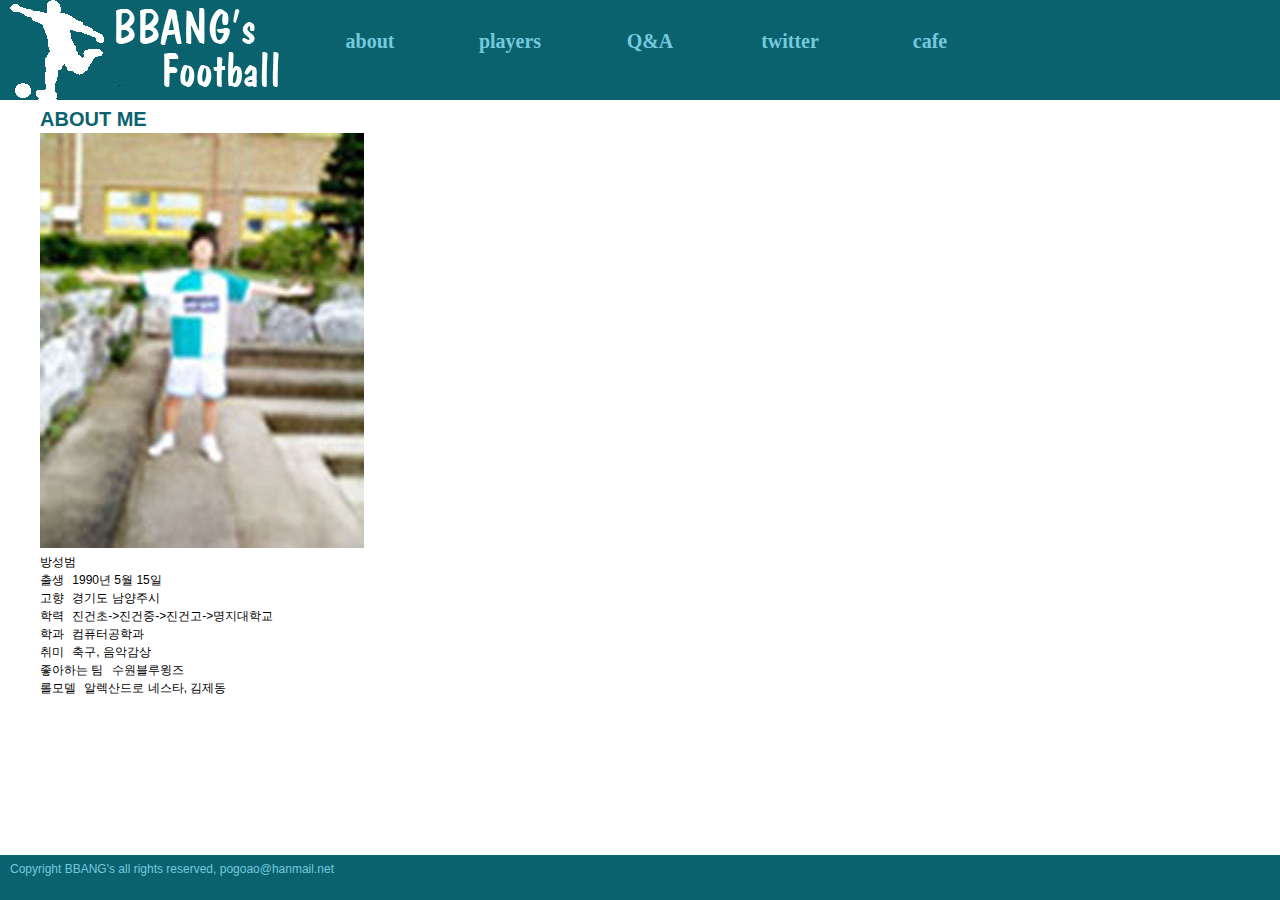
<file: index.html>
﻿<!DOCTYPE html>
<html lang="ko">
	<head>
		<meta charset="utf-8">
			<title> BBANG  </title>
			<link href="./stylesheet/reset.css" rel="stylesheet" type="text/css">
			<link href="./stylesheet/default.css" rel="stylesheet" type="text/css">
	</head>

	<body>
		
		<div id="wrap">
			
			
		<div id="top">
			
					<div id="top_left">
						<img src="images/bbangs.jpg" alt="BBang's">
					</div>
					<div id="menu">	
				<ul>
					<li><a href="/git_hw1/index.html"> about </a></li>
					<li><a href="/git_hw1/index2.html"> players </a></li>
					<li><a href="/git_hw1/index3.html"> Q&amp;A </a></li>
					<li><a href="https://twitter.com/leeOeel" target="_blank"> twitter </a></li>
					<li><a href="http://cafe.daum.net/FCExtreme" target="_blank"> cafe </a></li>
				</ul>
			</div>
			
		</div>
			
					
		<div id="body">
			<div id="body_content">
				<h1>	ABOUT ME </h1>
				<img src="images/bsb.jpg" alt="my picture"><br>
			
		
				방성범<br> 
				<span class="gray"> 출생 </span> 1990년 5월 15일 <br>
				<span class="gray"> 고향 </span> 경기도 남양주시 <br>
				<span class="gray"> 학력 </span> 진건초->진건중->진건고->명지대학교<br>
				<span class="gray"> 학과 </span> 컴퓨터공학과 <br>
				<span class="gray"> 취미 </span> 축구, 음악감상 <br>
				<span class="gray"> 좋아하는 팀 </span> 수원블루윙즈<br>
				<span class="gray"> 롤모델 </span> 알렉산드로 네스타, 김제동 <br>
	
			</div>
		</div>
	
			
		</div>
		
		<div id="bottom">		
			Copyright BBANG's all rights reserved, pogoao@hanmail.net
		</div>
		
	</body>
</html>
</file>
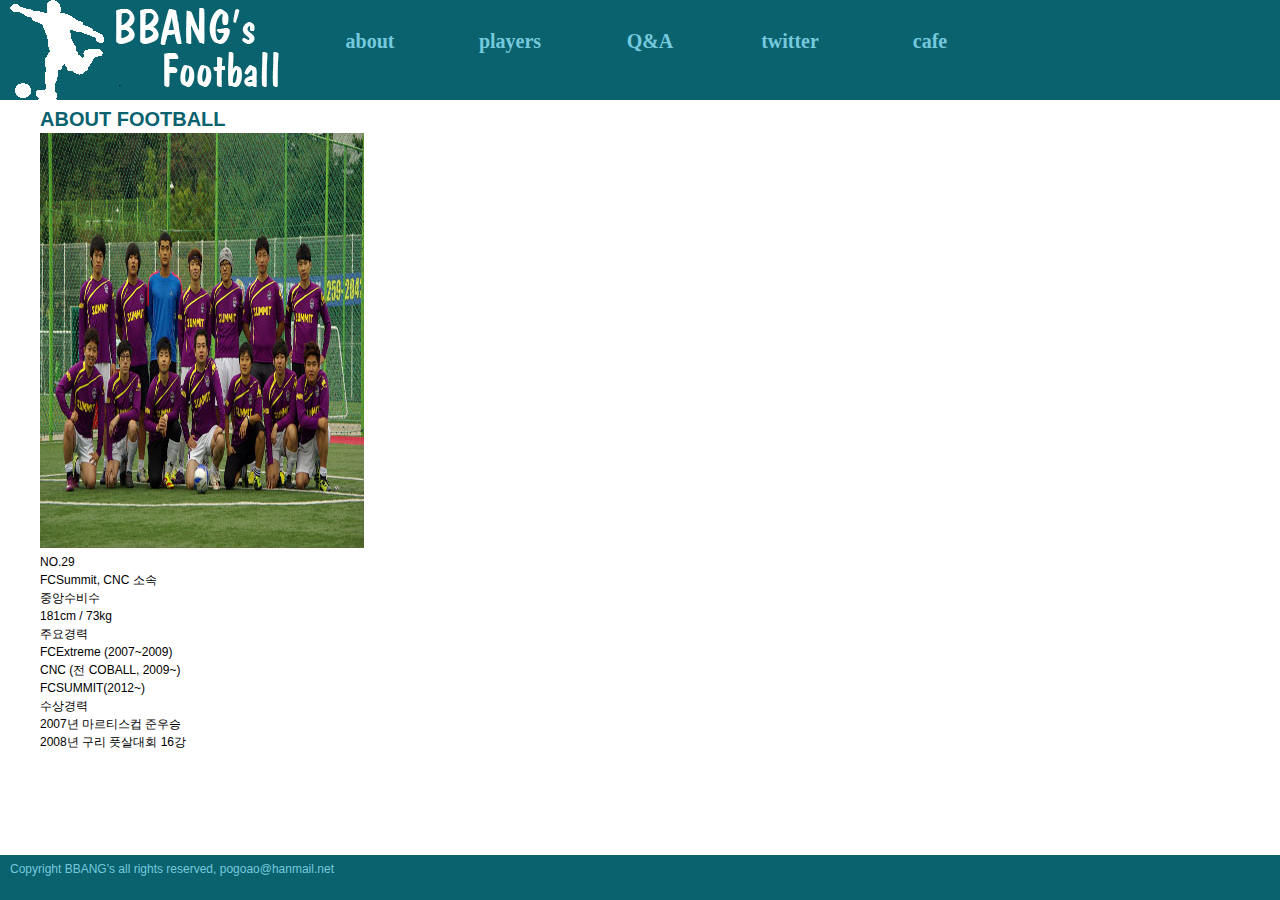
<file: index2.html>
<!DOCTYPE html>
<html lang="ko">
	<head>
		<meta charset="utf-8">
				<title> BBANG  </title>
			<link href="./stylesheet/reset.css" rel="stylesheet" type="text/css">
			<link href="./stylesheet/default.css" rel="stylesheet" type="text/css">
	</head>

	<body>

		<div id="wrap">			
			
					<div id="top">
					<div id="top_left">
						<img src="images/bbangs.jpg" alt="BBang's">
					</div>
					<div id="menu">	
				<ul>
					<li><a href="/git_hw1/index.html"> about </a></li>
					<li><a href="/git_hw1/index2.html"> players </a></li>
					<li><a href="/git_hw1/index3.html"> Q&amp;A </a></li>
					<li><a href="https://twitter.com/leeOeel" target="_blank"> twitter </a></li>
					<li><a href="http://cafe.daum.net/FCExtreme" target="_blank"> cafe </a></li>
				</ul>
			</div>
			</div>
					
					
		<div id="body">
				<div id="body_content">
					<h1> ABOUT FOOTBALL </h1>
				
						<img src="images/summit.jpg" alt="FCSummit">
				
					
							<br>
							NO.29<br>
							FCSummit, CNC 소속 <br>
							중앙수비수 <br>
							181cm / 73kg <br>
							주요경력 <br>
							FCExtreme (2007~2009)<br>
							CNC (전 COBALL, 2009~)<br>
							FCSUMMIT(2012~) <br>
							수상경력<br>
							2007년 마르티스컵 준우승<br>
							2008년 구리 풋살대회 16강<br>
				
				
				</div>
		</div>
		
		</div>
				
		<div id="bottom">
			Copyright BBANG's all rights reserved, pogoao@hanmail.net
		</div>
			
	
	

	</body>
</html>
</file>
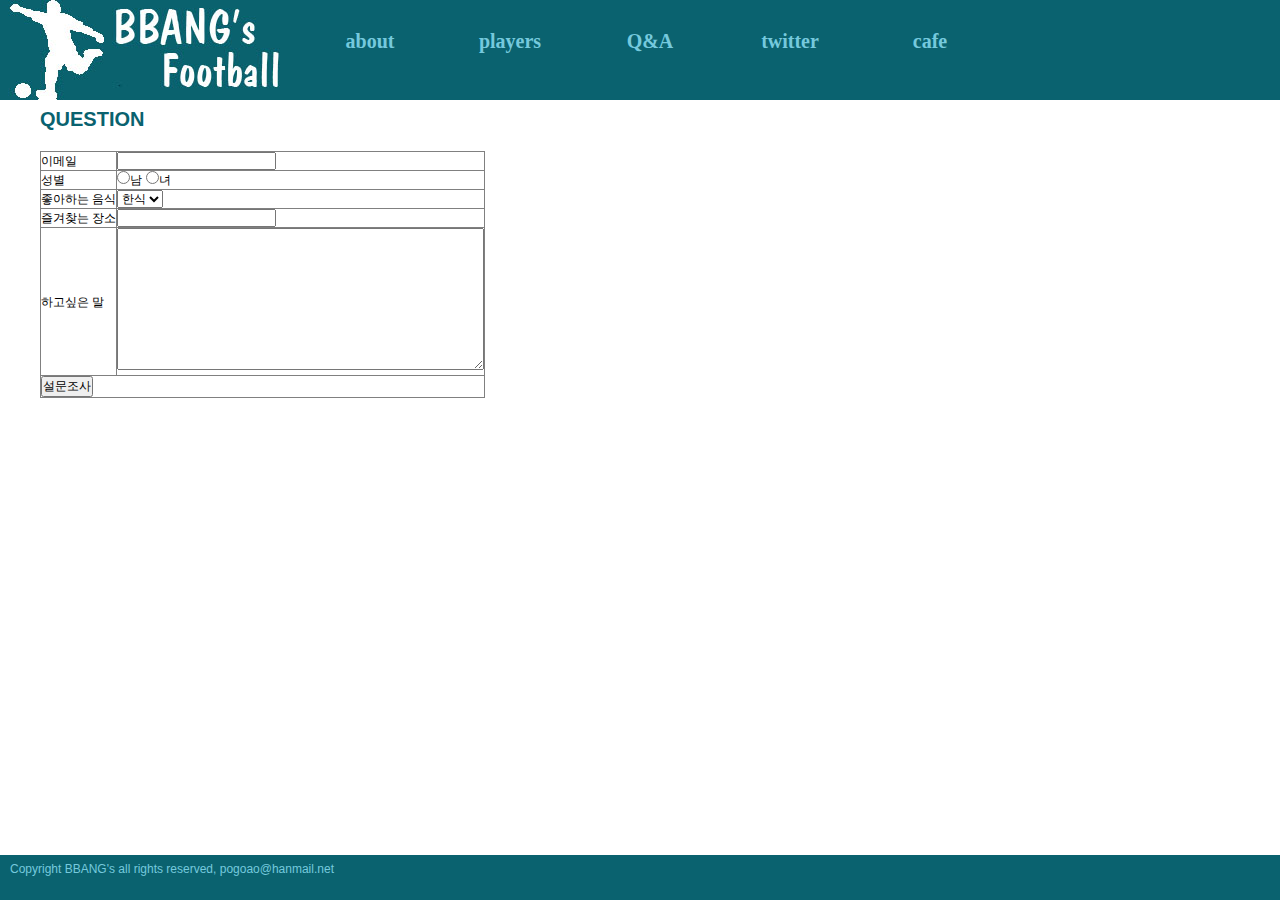
<file: index3.html>
<!DOCTYPE html>
<html lang="ko">
	<head>
		<meta charset="utf-8">
			<title> BBANG  </title>
			<link href="./stylesheet/reset.css" rel="stylesheet" type="text/css">
			<link href="./stylesheet/default.css" rel="stylesheet" type="text/css">
	</head>

	<body>
		
		<div id="wrap">
			
			<div id="top">
				<div id="top_left">
						<img src="images/bbangs.jpg" alt="BBang's">
				</div>		
				<div id="menu">	
					<ul>
					<li><a href="/git_hw1/index.html"> about </a></li>
					<li><a href="/git_hw1/index2.html"> players </a></li>
					<li><a href="/git_hw1/index3.html"> Q&amp;A </a></li>
					<li><a href="https://twitter.com/leeOeel" target="_blank"> twitter </a></li>
					<li><a href="http://cafe.daum.net/FCExtreme" target="_blank"> cafe </a></li>
					</ul>
				</div>
			</div>
				
			<div id="body">
				<div id="body_content">
					<h1> QUESTION </h1>
				<br>
					<form action="#" method="post">
						<table border="1">
							<tr>
								<th>이메일</th>
							<td>
								<input type="text" name="email"/>
							</td>
						</tr>
						<tr>
							<th>성별</th>
							<td>
								<input type="radio" name="sex" value="m"/>남
								<input type="radio" name="sex" value="f"/>녀
							</td>
						</tr>
						<tr>
							<th>좋아하는 음식</th>
							<td>
							<select>
								<option value="food1">한식</option>
								<option value="food2">양식</option>
								<option value="food3">일식</option>
								<option value="etc">기타</option>
							</select>
							</td>
						</tr>
						<tr>
							<th>즐겨찾는 장소</th>
							<td>
								<input type="text" name="place"/>
							</td>
						</tr>
						<tr>
							<th> 하고싶은 말 </th>
							<td>
								<textarea cols="50" rows="10" name="etc"> </textarea>
							</td>
						</tr>
						<tr>
							<td colspan="2">
							<input type="submit"  value="설문조사" />
							</td>
						</tr>
						</table>
				</form>
				</div>
			</div>
				
		</div>
		
		<div id="bottom">
				Copyright BBANG's all rights reserved, pogoao@hanmail.net
		</div>
		
	</body>
</html>
</file>
<file: stylesheet/default.css>
html,body{color:#000;
	background:#fff;
	height: 100%;
	padding:0;
	font: 12px/18px "맑은 고딕", "Malgun Gothic", "굴림", "Gulim", Verdan, Arial, Tahoma;
	}
body{margin:0;}

#wrap {width:100%; min-height:100%; margin:0; background-color:#fff; }

#top {
	margin:0;
	height:100px; background-color:#0a626f;

}
#top_left{
	margin:0;
	width:300px;
	float:left;

}
#menu ul li a{
	float:left;
	margin:30px;
	width:80px;
	color:#75c9dd; background-color:#0a626f;
	display:block;
	font: 20px "맑은 고딕","Malgun Gothic";
	font-weight:bold;
	text-align:center;
	text-decoration:none;
}
#menu ul li a.selected {color:#fff;}
#menu ul li a:hover {color:#fff;}




#body {

	padding-bottom:50px;
	width:100%;
	overflow:auto;

}
#body_content{
	float:left;
	margin-left:40px;


}


#bottom {
	color:#75c9dd; background-color:#0a626f;
	width: 100%;
	height:40px;
	position:fixed; bottom:0;
	padding-top:5px;
	padding-left:10px;
	
	
}


span.gray{color:#000; margin:0 5px 0 0 ;}
h1 {color:#0a626f; font-size:20px; line-height:28px; font-weight:bold;}
h2 {font-size:16px; line-height:24px; font-weight:bold;}
</file>
